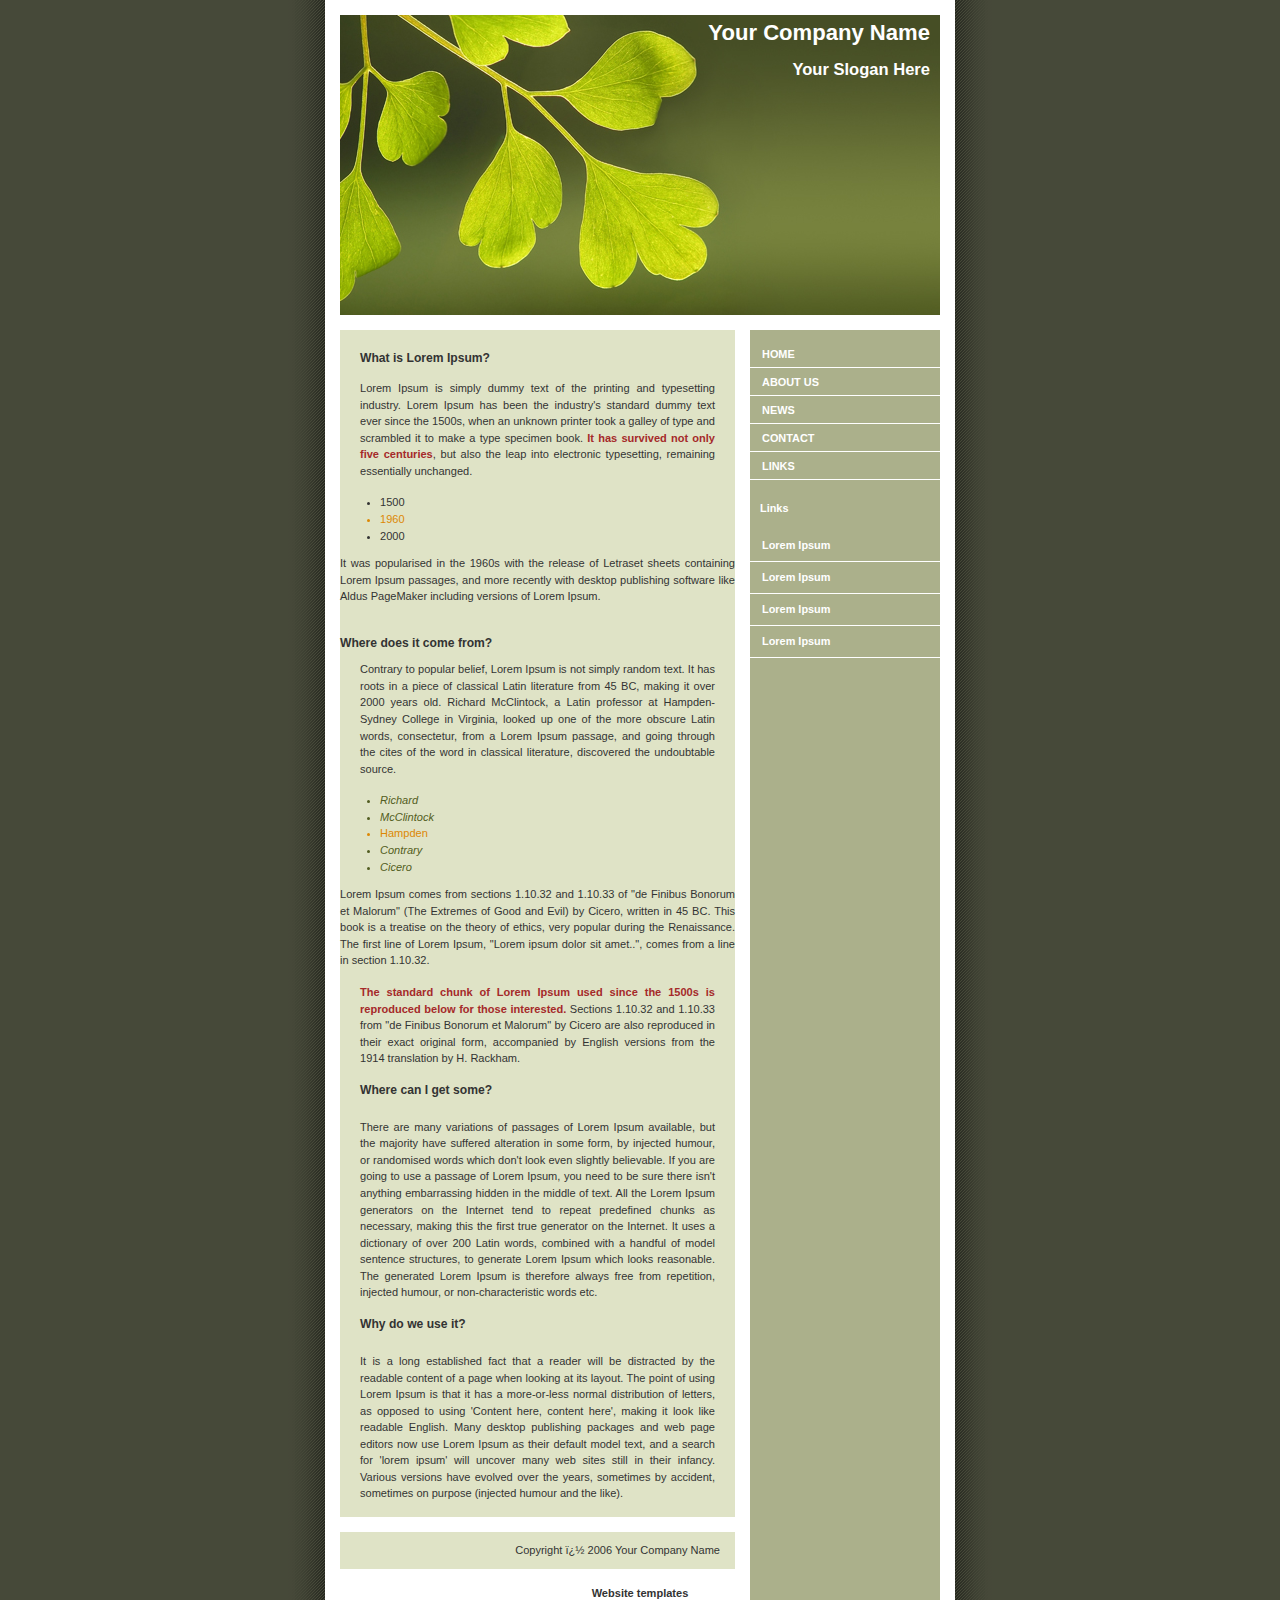
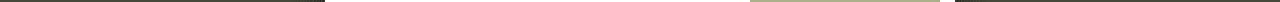
<file: Exercise 2/index.html>
<!DOCTYPE html PUBLIC "-//W3C//DTD XHTML 1.0 Strict//EN"
	"http://www.w3.org/TR/xhtml1/DTD/xhtml1-strict.dtd">
<html xmlns="http://www.w3.org/1999/xhtml" xml:lang="en" >
<head>
	<meta http-equiv="content-type" content="text/html; charset=iso-8859-1" />
	<title>Your Company Name</title>
	<link rel="stylesheet" type="text/css" href="style.css">
	

	<!-- Your CSS goes here -->
	<style>

	</style>

</head>
<body>

	<div id="container">
		<div id="intro">
			<div id="pageHeader">
				<h1><span>Your Company Name</span></h1>
				<h2><span>Your Slogan Here</span></h2>
			</div>
		</div>

		<div id="supportingText">
			<div id="explanation">
				<h3><span>What is Lorem Ipsum?</span></h3>
				<p class="p1"><span>Lorem Ipsum is simply dummy text of the printing and typesetting industry. Lorem Ipsum has been the industry's standard dummy text ever since the 1500s, when an unknown printer took a galley of type and scrambled it to make a type specimen book. <span class="danger">It has survived not only five centuries</span>, but also the leap into electronic typesetting, remaining essentially unchanged. 
					<ul>
						<span class="years">
							<li>1500</li>
							<li class="strong">1960</li>
							<li>2000</li>
						</span>
					</ul>
					It was popularised in the 1960s with the release of Letraset sheets containing Lorem Ipsum passages, and more recently with desktop publishing software like Aldus PageMaker including versions of Lorem Ipsum.</span></p>
				</div>
				<div id="philosophy">
					<h3><span>Where does it come from?</span></h3>
					<p class="p1"><span>Contrary to popular belief, Lorem Ipsum is not simply random text. It has roots in a piece of classical Latin literature from 45 BC, making it over 2000 years old. Richard McClintock, a Latin professor at Hampden-Sydney College in Virginia, looked up one of the more obscure Latin words, consectetur, from a Lorem Ipsum passage, and going through the cites of the word in classical literature, discovered the undoubtable source. 

						<ul>
							<li>Richard</li>
							<li>McClintock</li>
							<span>
								<li class="strong">Hampden</li>
							</span>
							<li>Contrary</li>
							<li>Cicero</li>
						</ul>

						Lorem Ipsum comes from sections 1.10.32 and 1.10.33 of "de Finibus Bonorum et Malorum" (The Extremes of Good and Evil) by Cicero, written in 45 BC. This book is a treatise on the theory of ethics, very popular during the Renaissance. The first line of Lorem Ipsum, "Lorem ipsum dolor sit amet..", comes from a line in section 1.10.32.</span></p>
						<p class="p2"><span><span class="danger">The standard chunk of Lorem Ipsum used since the 1500s is reproduced below for those interested.</span> Sections 1.10.32 and 1.10.33 from "de Finibus Bonorum et Malorum" by Cicero are also reproduced in their exact original form, accompanied by English versions from the 1914 translation by H. Rackham.</span></p>
					</div>

					<div id="participation">
						<h3><span>Where can I get some?</span></h3>
						<p class="p1"><span>There are many variations of passages of Lorem Ipsum available, but the majority have suffered alteration in some form, by injected humour, or randomised words which don't look even slightly believable. If you are going to use a passage of Lorem Ipsum, you need to be sure there isn't anything embarrassing hidden in the middle of text. All the Lorem Ipsum generators on the Internet tend to repeat predefined chunks as necessary, making this the first true generator on the Internet. It uses a dictionary of over 200 Latin words, combined with a handful of model sentence structures, to generate Lorem Ipsum which looks reasonable. The generated Lorem Ipsum is therefore always free from repetition, injected humour, or non-characteristic words etc.</span></p>
					</div>

					<div id="benefits">
						<h3><span>Why do we use it?</span></h3>
						<p class="p1"><span>It is a long established fact that a reader will be distracted by the readable content of a page when looking at its layout. The point of using Lorem Ipsum is that it has a more-or-less normal distribution of letters, as opposed to using 'Content here, content here', making it look like readable English. Many desktop publishing packages and web page editors now use Lorem Ipsum as their default model text, and a search for 'lorem ipsum' will uncover many web sites still in their infancy. Various versions have evolved over the years, sometimes by accident, sometimes on purpose (injected humour and the like).</span></p>
					</div>

					<div id="footer">
						Copyright � 2006 Your Company Name
					</div>

				</div>


				<div id="linkList">
					<div id="linkList2">
						<div id="lselect">
							<ul>
								<li><a href="">Home</a></li>
								<li><a href="">About Us</a></li>
								<li><a href="">News</a></li>
								<li><a href="">Contact</a></li>
								<li><a href="">Links</a></li>
							</ul>
						</div>

						<div id="larchives">
							<h3 class="archives"><span>Links</span></h3>
							<ul>
								<li><a href="">Lorem Ipsum</a></li>
								<li><a href="">Lorem Ipsum</a></li>
								<li><a href="">Lorem Ipsum</a></li>
								<li><a href="">Lorem Ipsum</a></li>
							</ul>
						</div>
					</div>
				</div>


			</div>
			<!-- Designed by DreamTemplate. Please leave link unmodified. -->
			<br><center><a href="http://www.dreamtemplate.com" title="Website Templates" target="_blank">Website templates</a></center>
		</body>
		</html>
</file>
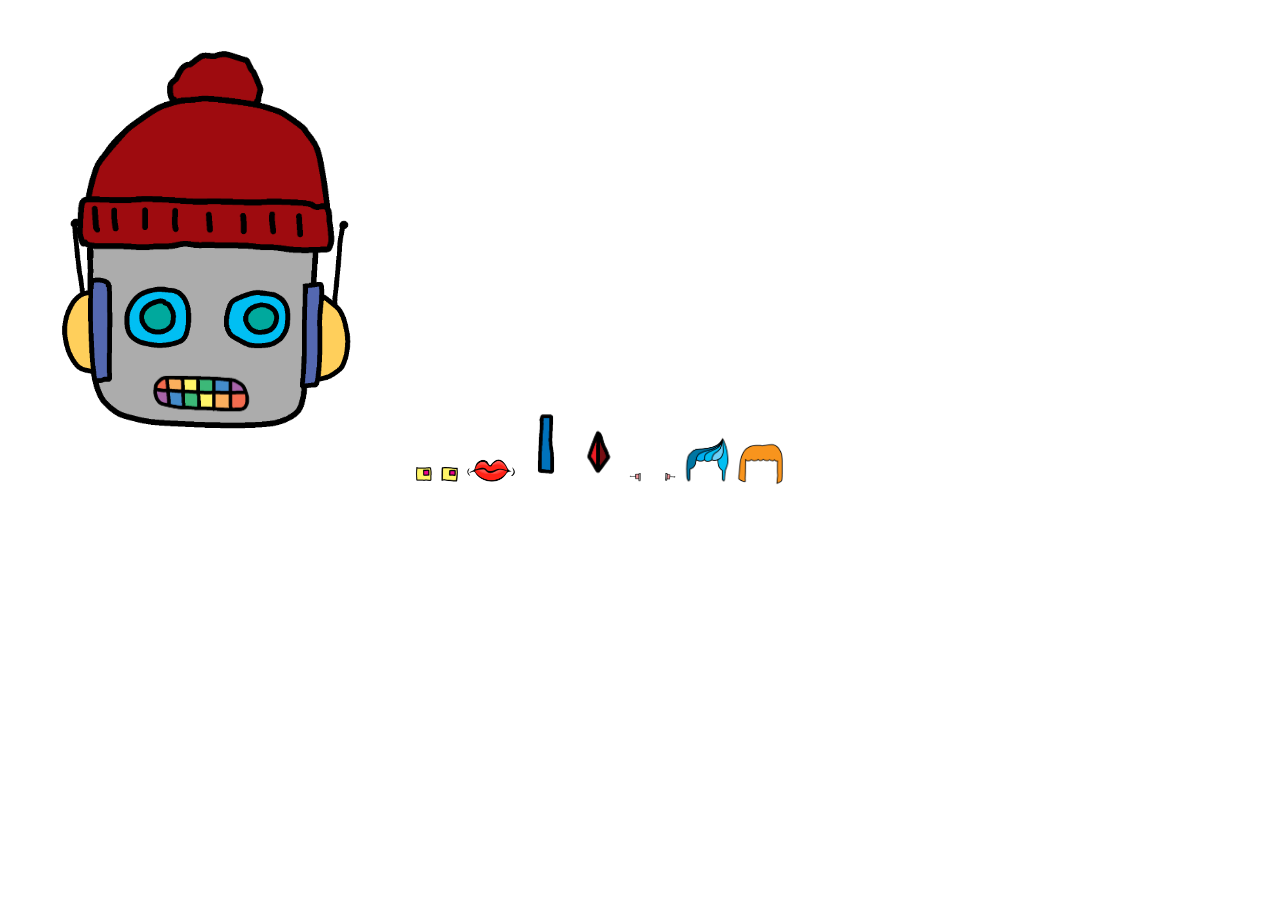
<file: Exercise 3/robot.html>
<html>

  <head>
    <link rel="stylesheet" href="robot.css">
  </head>
  
  <body>
    <img id="face" src="face.png">
    <img id="eyes1" src="eyes.png">
    <img id="eyes2" src="eyes2.png">
    <img id="mouth1" src="mouth.png">
    <img id="mouth2" src="mouth2.png">
    <img id="nose1" src="nose.png">
    <img id="nose2" src="nose2.png">
    <img id="ears1" src="ears.png">
    <img id="ears2" src="ears2.png">
    <img id="hair1" src="hair1.png">
    <img id="hair2" src="hair2.png">
    <img id="hat" src="hat.png">
    
  </body>
  
</html>
</file>
<file: Exercise 2/style.css>
a {
    font-weight: bold;
}

a:link,
a:visited {
    text-decoration: none;
    color: #333;
}

a:hover,
a:active {
    text-decoration: underline;
    color: #F36;
}

body {
    background: #f4f4f4 url(pagebg.gif) repeat-y top center;
    font: 69%/1.5em 'Lucida Sans Unicode', 'Lucida Grande', verdana, arial, sans-serif;
    color: #333;
    margin: 0;
    padding: 0;
    text-align: center;
}

p {
    margin: 0 0 10px;
}

#container {
    position: relative;
    background: transparent;
    margin: 0 auto;
    text-align: justify;
    width: 600px;
}

#container h3 {
    font-size: 110%;
    font-weight: bold;
    margin-bottom: 10px;
    margin-top: 30px;
}

#pageHeader {
    margin: 0;
    padding-top: 15px;
    height: 300px;
    background: #FFF url(header.jpg) no-repeat bottom;
    border-bottom: 15px solid #FFF;
    text-align: right;
}

#pageHeader h1,
#pageHeader h2 {
    margin: 0;
    padding: 10px;
    color: #FFFFFF;
}

#preamble {
    position: absolute;
    top: 330px;
    right: 0;
    z-index: 2;
    width: 190px;
    font-size: 90%;
    color: #FFF;
    text-align: left;
    border-bottom: 15px solid #FFF;
    line-height: 14px;
    padding-top: 10px;
}

#preamble p {
    margin: 0 17px 15px 15px;
}

#preamble h3 {
    height: 30px;
    margin: 0;
    padding: 0;
}

#preamble h3 span {
    margin: 0;
    padding: 10px;
}

#supportingText {
    margin: 0 205px 0 0;
    background-color: #DFE3C6;
    padding-top: 20px;
}

#supportingText p {
    margin: 0 20px 15px 20px;
}

#explanation h3 {
    height: 30px;
    margin: 0;
    padding: 0;
}

#explanation h3 span {
    margin: 0;
    padding: 20px;
}

#participation h3 {
    height: 37px;
    margin: 0;
    padding: 0;
}

#participation h3 span {
    margin: 0;
    padding: 20px;
}

#benefits h3 {
    height: 37px;
    margin: 0;
    padding: 0;
}

#benefits h3 span {
    margin: 0;
    padding: 20px;
}

#footer {
    border-top: 15px solid #FFF;
    padding: 10px 15px 10px 10px;
    text-align: right;
    margin: 0;
    background-color: #DFE3C6;
}

#footer a {
    margin-left: 20px;
    color: #CCC;
}

#footer a:hover,
#footer a:active {
    color: #FFF;
}

#linkList {
    background: transparent;
    padding: 0;
    margin: 0;
    width: 190px;
    position: absolute;
    top: 350px;
    right: 0;
    font-size: 90%;
}

#linkList ul {
    margin: 0;
    padding: 0;
    list-style: none;
}

#lselect ul,
#larchives ul,
#lresources ul {
    margin-top: -10px;
    margin-bottom: -10px;
}

#linkList li {
    display: block;
    padding: 8px 0 7px 12px;
    margin: 0;
    line-height: 160%;
    border-bottom: 1px solid #FFF;
}

#linkList li a {
    color: #FFFFFF;
    font: bold 110% arial, helvectica, sans-serif;
}

#linkList li:hover {
    background-color: #7E8459;
    background-position: 0 0;
}

#linkList li:hover a {
    color: #FFF;
}

#lselect {
    color: #377774;
}

#lselect li:hover {
    color: #656565;
}

#lselect li a {
    text-transform: uppercase;
    font: bold 110% arial, helvectica, sans-serif;
    display: block;
    margin: 0;
    padding: 0;
}

#lselect li:hover a {
    color: #FFF;
}

#lselect li a.c:link,
#lselect li a.c:visited {
    display: inline;
    font-weight: normal;
    text-transform: none;
    font-size: 100%;
    color: #377774;
}

#lselect li:hover a.c {
    color: #FFB9CB;
}

h3.archives {
    height: 30px;
    margin: 0;
    padding: 0;
}

h3.archives span {
    margin: 0;
    padding: 10px;
    color: #FFFFFF;
}
body{ 
    Background-color: #464939;
} 

h3{
    font-size: 12px;
}

.participation{
    background-color: #747C3A; 
    color: white;
}

.danger{
    color: brown;
    font-weight: bold;
}

ul > li {color:#525D21;
    font-style: italic;  }
    
    .strong {
        color:#DD8804;
    }
</file>
<file: Exercise 3/robot.css>
img {
  width: 50px;
}
#face {
  width: 400px;
}

#hat{
  position: absolute;
  width: 300px;
  top: 25px;
  left: 60px;
}

#eyes1 {

  position:absolute;
  width:200px;
  top: 270px;
  left:110px;
}

#mouth2 {
  position: absolute;
  width: 120px;
  top: 360px;
  left:140px;
}

#ears1 {
  position:absolute;
  width:350px;
  top: 180px;
  left:30px;

}
</file>
